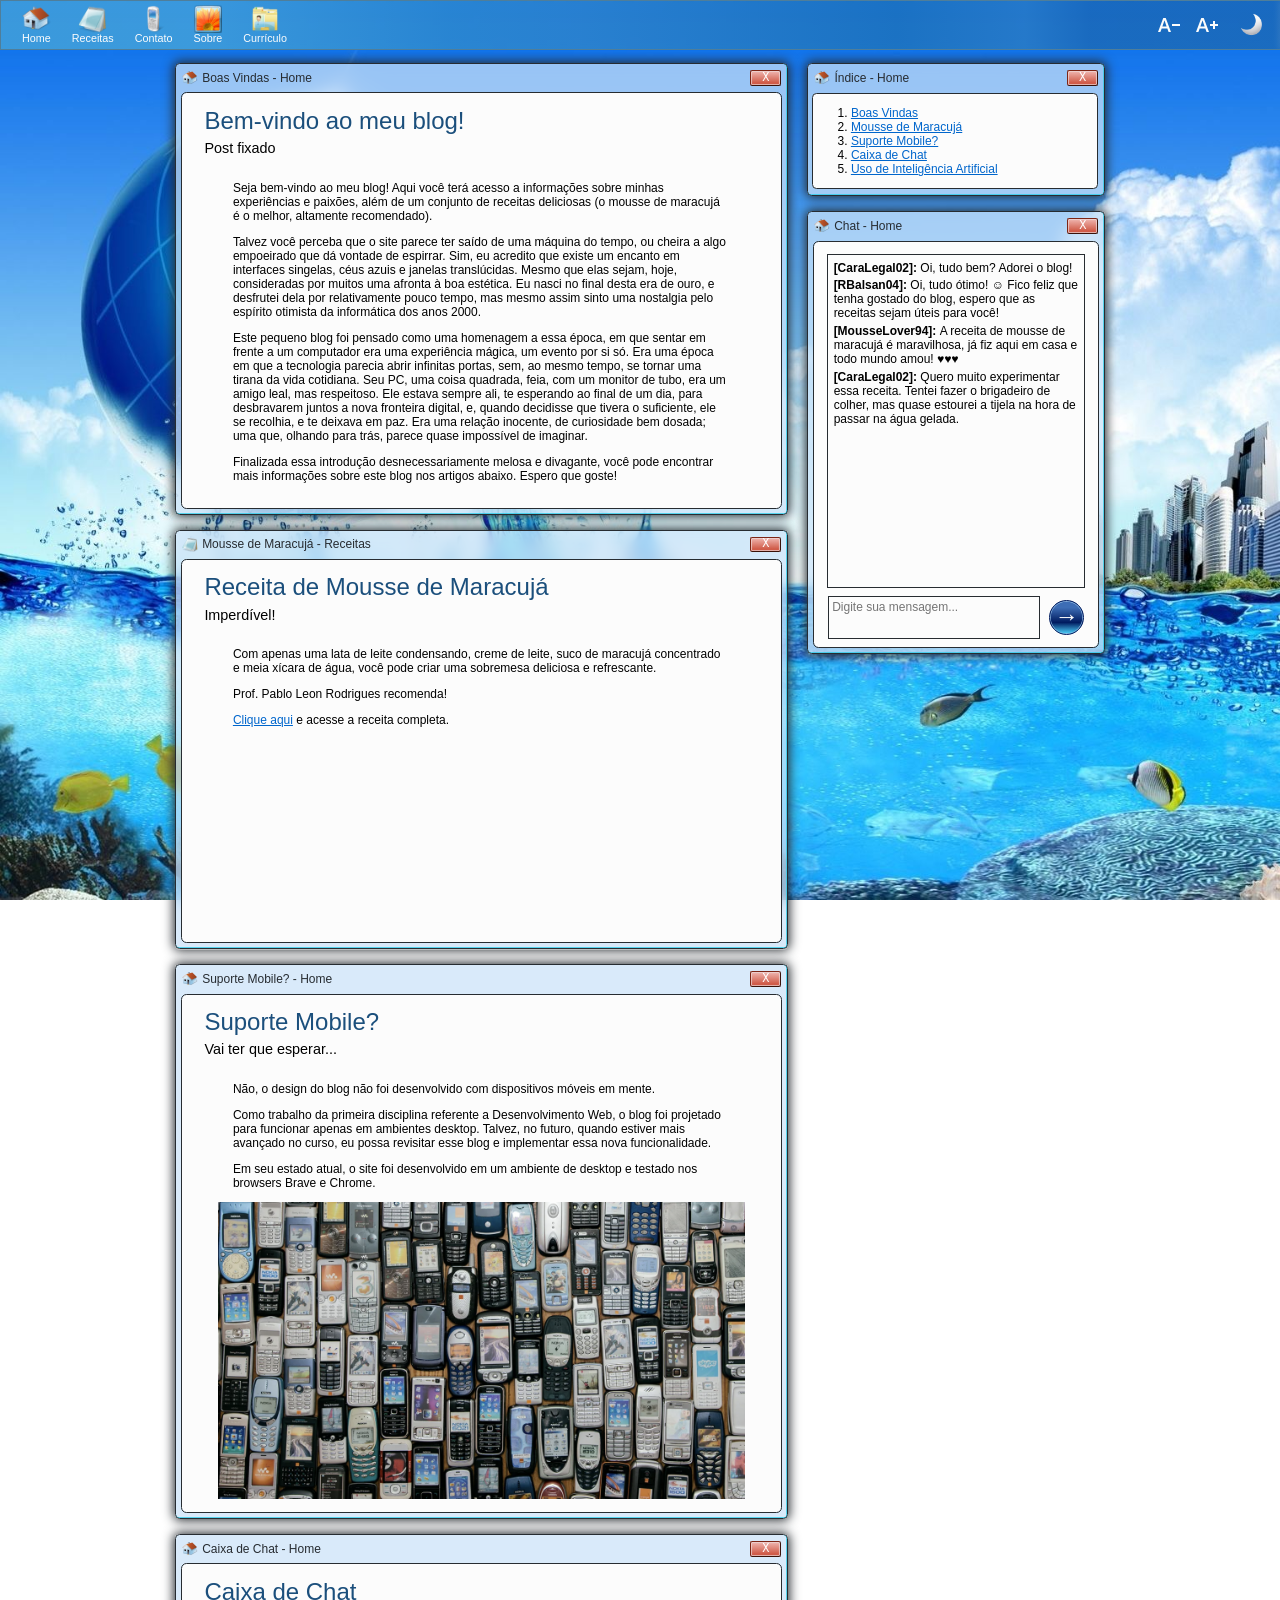
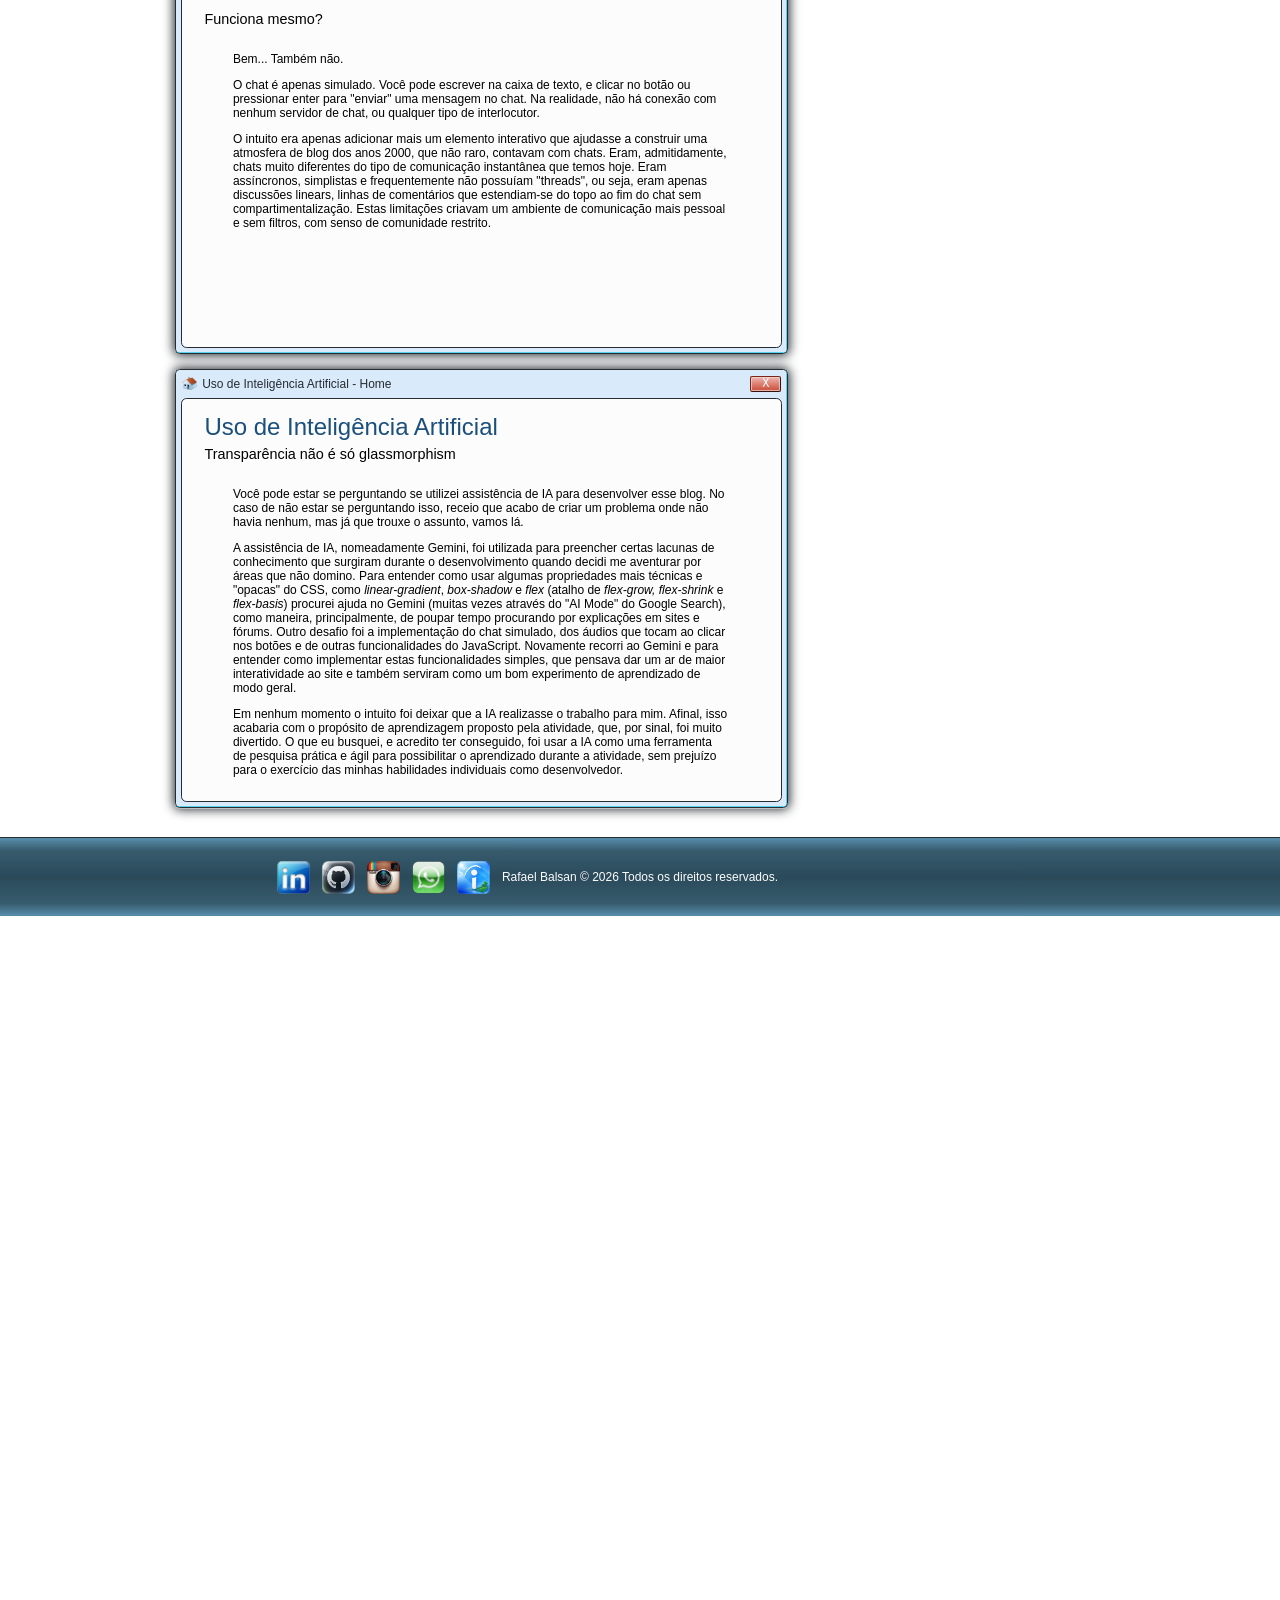
<file: index.html>
<!doctype html>
<html lang="en">
  <head>
    <meta charset="UTF-8" />
    <meta name="viewport" content="width=device-width, initial-scale=1.0" />
    <title>Home</title>
    <link rel="icon" href="assets/multimedia/icons/home.png">
    <link rel="stylesheet" href="css/style.min.css" id="stylesheet">
    <script src="js/script.js" defer></script>
    <!-- 
    • Página inicial com uma breve introdução ao blog.
    • Uma seção de “Últimas Postagens” (pode ser estática, simulando um feed). 
    -->
  </head>

  <body>
    <nav class="menu-nav">
      <span>
            <a href="index.html" class="icone-nav"><img src="assets/multimedia/icons/home.png" alt="Icone Home" class="img-nav">
            <figcaption class="link-nav">Home</figcaption></a>

            <a href="./pages/receitas.html" class="icone-nav"><img src="assets/multimedia/icons/receitas.png" alt="Icone Receitas" class="img-nav">
            <figcaption class="link-nav">Receitas</figcaption></a>

            <a href="./pages/contact.html" class="icone-nav"><img src="assets/multimedia/icons/contact.png" alt="Icone Contato" class="img-nav">
            <figcaption class="link-nav">Contato</figcaption></a>

            <a href="./pages/about.html" class="icone-nav"><img src="assets/multimedia/icons/about.png" alt="Icone Sobre" class="img-nav">
            <figcaption class="link-nav">Sobre</figcaption></a>
              
            <a href="./pages/curriculum.html" class="icone-nav"><img src="assets/multimedia/icons/curriculum.png" alt="Icone Curriculo" class="img-nav">
            <figcaption class="link-nav">Currículo</figcaption></a>
      </span>
      <span>
        <button class="botao-fonte" id="diminuirFonte"><img src="assets/multimedia/icons/text-decrease.svg" style="width: 32px; height: 32px;" alt="Diminuir Fonte"></button>
        <button class="botao-fonte" id="aumentarFonte"><img src="assets/multimedia/icons/text-increase.svg" style="width: 32px; height: 32px;" alt="Aumentar Fonte"></button>
        <button class="trocar-tema"><img src="assets/multimedia/icons/lightmode.png" id="icone-trocar-tema" alt="Trocar Tema"></button>
      </span>
    </nav>

      <main>
        <div class="caixa-sombra" id="post1">
          <div class="caixa-vidro">
            <div class="header-vidro">
              <span class="header-texto">
                <img src="assets/multimedia/icons/home.png" alt="Icone Home">
                Boas Vindas - Home</span>
              <button class="botao-exit" onclick="errorSFX()">X</button>
            </div>
            <div class="caixa">
              <h1>Bem-vindo ao meu blog!</h1>
              <h2>Post fixado</h2>
              <p>
                Seja bem-vindo ao meu blog! Aqui você terá acesso a informações sobre minhas experiências e paixões, além de um conjunto de receitas deliciosas 
                (o mousse de maracujá é o melhor, altamente recomendado).
              </p>
              <p>
                Talvez você perceba que o site parece ter saído de uma máquina do tempo, ou cheira a algo empoeirado que dá vontade de espirrar. Sim, eu acredito 
                que existe um encanto em interfaces singelas, céus azuis e janelas translúcidas. Mesmo que elas sejam, hoje, consideradas por muitos uma afronta à 
                boa estética. Eu nasci no final desta era de ouro, e desfrutei dela por relativamente pouco tempo, mas mesmo assim sinto uma nostalgia pelo espírito 
                otimista da informática dos anos 2000.
              </p>
              <p>
                Este pequeno blog foi pensado como uma homenagem a essa época, em que sentar em frente a um computador era uma experiência mágica, um evento por si só. 
                Era uma época em que a tecnologia parecia abrir infinitas portas, sem, ao mesmo tempo, se tornar uma tirana da vida cotidiana. Seu PC, uma coisa 
                quadrada, feia, com um monitor de tubo, era um amigo leal, mas respeitoso. Ele estava sempre ali, te esperando ao final de um dia, para desbravarem juntos 
                a nova fronteira digital, e, quando decidisse que tivera o suficiente, ele se recolhia, e te deixava em paz. Era uma relação inocente, de curiosidade bem 
                dosada; uma que, olhando para trás, parece quase impossível de imaginar.
              </p>
              <p>
                Finalizada essa introdução desnecessariamente melosa e divagante, você pode encontrar mais informações sobre este blog nos artigos abaixo. Espero que goste!
              </p>
            </div>
          </div>
        </div>

        <div class="caixa-sombra" id="post2">
          <div class="caixa-vidro">
            <div class="header-vidro">
              <span class="header-texto">
                <img src="assets/multimedia/icons/receitas.png" alt="Icone Receitas">
                Mousse de Maracujá - Receitas</span>
              <button class="botao-exit" onclick="errorSFX()">X</button>
            </div>
            <div class="caixa">
              <h1>Receita de Mousse de Maracujá</h1>
              <h2>Imperdível!</h2>
              <p>
                Com apenas uma lata de leite condensando, creme de leite, suco de maracujá concentrado e meia xícara de água, você pode criar uma sobremesa deliciosa e refrescante.
              </p>
              <p>
                Prof. Pablo Leon Rodrigues recomenda!
              </p>
              <p>
                <a href="./pages/receita-mousse.html">Clique aqui</a> e acesse a receita completa.
              </p>
            </div>
          </div>
        </div>

        <div class="caixa-sombra" id="post3">
          <div class="caixa-vidro">
            <div class="header-vidro">
              <span class="header-texto">
                <img src="assets/multimedia/icons/home.png" alt="Icone Home">
                Suporte Mobile? - Home</span>
              <button class="botao-exit" onclick="errorSFX()">X</button>
            </div>
            <div class="caixa">
              <h1>Suporte Mobile?</h1>
              <h2>Vai ter que esperar...</h2>
              <p>Não, o design do blog não foi desenvolvido com dispositivos móveis em mente.</p>
              <p>Como trabalho da primeira disciplina referente a Desenvolvimento Web, o blog foi projetado para funcionar apenas em ambientes desktop. Talvez, no futuro, 
                quando estiver mais avançado no curso, eu possa revisitar esse blog e implementar essa nova funcionalidade.</p>
              <p>Em seu estado atual, o site foi desenvolvido em um ambiente de desktop e testado nos browsers Brave e Chrome.</p>
              <img src="./assets/multimedia/img/celular.jpg" alt="Celular" class="img-caixa">
            </div>
          </div>
        </div>

        <div class="caixa-sombra" id="post4">
          <div class="caixa-vidro">
            <div class="header-vidro">
              <span class="header-texto">
                <img src="assets/multimedia/icons/home.png" alt="Icone Home">
                Caixa de Chat - Home</span>
              <button class="botao-exit" onclick="errorSFX()">X</button>
            </div>
            <div class="caixa">
              <h1>Caixa de Chat</h1>
              <h2>Funciona mesmo?</h2>
              <p>Bem... Também não.</p>
              <p>O chat é apenas simulado. Você pode escrever na caixa de texto, e clicar no botão ou pressionar enter para "enviar" uma mensagem no chat. Na realidade, não há conexão 
                com nenhum servidor de chat, ou qualquer tipo de interlocutor.</p>
              <p>O intuito era apenas adicionar mais um elemento interativo que ajudasse a construir uma atmosfera de blog 
                dos anos 2000, que não raro, contavam com chats. Eram, admitidamente, chats muito diferentes do tipo de comunicação instantânea que temos hoje. Eram assíncronos, 
                simplistas e frequentemente não possuíam "threads", ou seja, eram apenas discussões linears, linhas de comentários que estendiam-se do topo ao fim do chat sem 
                compartimentalização. Estas limitações criavam um ambiente de comunicação mais pessoal e sem filtros, com senso de comunidade restrito.</p>
            </div>
          </div>
        </div>

        <div class="caixa-sombra" id="post5">
          <div class="caixa-vidro">
            <div class="header-vidro">
              <span class="header-texto">
                <img src="assets/multimedia/icons/home.png" alt="Icone Home">
                Uso de Inteligência Artificial - Home</span>
              <button class="botao-exit" onclick="errorSFX()">X</button>
            </div>
            <div class="caixa">
              <h1>Uso de Inteligência Artificial</h1>
              <h2>Transparência não é só glassmorphism</h2>
              <p>Você pode estar se perguntando se utilizei assistência de IA para desenvolver esse blog. No caso de não estar se perguntando isso, receio que acabo de criar um problema onde 
                não havia nenhum, mas já que trouxe o assunto, vamos lá.</p>
              <p>A assistência de IA, nomeadamente Gemini, foi utilizada para preencher certas lacunas de conhecimento que surgiram durante o desenvolvimento quando decidi me aventurar 
                por áreas que não domino. Para entender como usar algumas propriedades mais técnicas e "opacas" do CSS, como <i>linear-gradient</i>, <i>box-shadow</i> e <i>flex</i> (atalho de 
                <i>flex-grow, flex-shrink</i> e <i>flex-basis</i>) procurei ajuda no Gemini (muitas vezes através do "AI Mode" do Google Search), como maneira, principalmente, de poupar tempo 
                procurando por explicações em sites e fórums. Outro desafio foi a implementação do chat simulado, dos áudios que tocam ao clicar nos botões e de outras funcionalidades do 
                JavaScript. Novamente recorri ao Gemini e para entender como implementar estas funcionalidades simples, que pensava dar um ar de maior interatividade ao site e também serviram 
                como um bom experimento de aprendizado de modo geral.</p>
              <p>Em nenhum momento o intuito foi deixar que a IA realizasse o trabalho para mim. Afinal, isso acabaria com o propósito de aprendizagem proposto pela atividade, que, por sinal, 
                foi muito divertido. O que eu busquei, e acredito ter conseguido, foi usar a IA como uma ferramenta de pesquisa prática e ágil para possibilitar o aprendizado durante a 
                atividade, sem prejuízo para o exercício das minhas habilidades individuais como desenvolvedor.</p>
            </div>
          </div>
        </div>
      </main>

      <aside>
        <div class="aside-sombra">
          <div class="caixa-vidro" style="width: 397px;">
            <div class="header-vidro">
              <span class="header-texto">
              <img src="assets/multimedia/icons/home.png" alt="Icone Home">
              Índice - Home</span>
              <button class="botao-exit" onclick="errorSFX()">X</button>
            </div>
            <div class="aside-indice">
              <ol>
                <li><a href="#post1">Boas Vindas</a></li>
                <li><a href="#post2">Mousse de Maracujá</a></li>
                <li><a href="#post3">Suporte Mobile?</a></li>
                <li><a href="#post4">Caixa de Chat</a></li>
                <li><a href="#post5">Uso de Inteligência Artificial</a></li>
              </ol>
            </div>
          </div>
        </div>

        <div class="aside-sombra" style="margin-top: 0;">
          <div class="caixa-vidro">
            <div class="header-vidro">
              <span class="header-texto">
              <img src="assets/multimedia/icons/home.png" alt="Icone Home">
              Chat - Home</span>
              <button class="botao-exit" onclick="errorSFX()">X</button>
            </div>
            <div class="aside-caixa">
              <div id="caixa-chat"> 
                <p><b>[CaraLegal02]: </b> Oi, tudo bem? Adorei o blog!<br></p>
                <p><b>[RBalsan04]: </b> Oi, tudo ótimo! ☺ Fico feliz que tenha gostado do blog, espero que as receitas sejam úteis para você!<br></p>
                <p><b>[MousseLover94]: </b> A receita de mousse de maracujá é maravilhosa, já fiz aqui em casa e todo mundo amou! ♥♥♥  <br></p>
                <p><b>[CaraLegal02]: </b> Quero muito experimentar essa receita. Tentei fazer o brigadeiro de colher, mas quase estourei a tijela na hora de passar na água gelada.</p>
              </div>
              <div id="interface-chat">
                <textarea id="digitar-chat" placeholder="Digite sua mensagem..."></textarea>
                <button onclick="adicionarMensagem();" id="enviar-chat">→</button>
              </div>
            </div>
          </div>
        </div>
      </aside>

      <footer>
        <div class="footer">
          <div class="footer-conteudo">
            <div class="footer-link">
              <a href="https://www.linkedin.com/in/rafael-balsan-80b7072b7/" target="_blank"><img src="./assets/multimedia/icons/linkedin.png" alt="LinkedIn" class="icone-footer"></a>
              <a href="https://github.com/185394Upf" target="_blank"><img src="./assets/multimedia/icons/github.png" alt="GitHub" class="icone-footer"></a>
              <a href="https://www.instagram.com/rafael.balsan/" target="_blank"><img src="./assets/multimedia/icons/instagram.png" alt="Instagram" class="icone-footer"></a>
              <a href="pages/aviso.html" target="_blank"><img src="./assets/multimedia/icons/whatsapp.png" alt="WhatsApp" class="icone-footer"></a>
              <a href="https://profile.indeed.com/p/rafaelb-m2kbxpz" target="_blank"><img src="./assets/multimedia/icons/indeed.png" alt="Indeed" class="icone-footer"></a>
            </div>
            <div class="footer-texto">
              Rafael Balsan © 2026 Todos os direitos reservados.
            </div>
          </div>
        </div>
      </footer>
  </body>
</html>
</file>
<file: css/style.min.css>
html{font-size:100%;--texto:#000000;--plano-de-fundo:url('../assets/multimedia/img/pagebg.jpeg');--titulo:#1B4F7C;--link:#0066CC;--link-visitado:#800080;--fundo-caixa:#FCFCFC;--outline-caixa:#272C31;--brilho-caixa:#2DCCE9;--texto-header-caixa:#272C31;--vidro-caixa:rgb(203, 226, 248, 0.72);--sombra-caixa:#272C31;--gradiente-navbar:linear-gradient(to right,
    rgb(74, 167, 215, 0.75) 15%,
    rgb(50, 140, 202, 0.75) 35%,
    rgb(50, 134, 199, 0.75) 45%,
    rgb(32, 115, 182, 0.75) 70%,
    rgb(45, 124, 191, 0.75) 80%,
    rgb(30, 105, 177, 0.75) 85%);--link-navbar:#FCFCFC;--outline-navbar:#4F7E9A;--icone-trocar-tema:url('../assets/multimedia/icons/lightmode.png');--gradiente-footer:linear-gradient(to bottom,
    rgb(80, 135, 165, 0.97) 1%,
    rgb(55, 92, 110, 1) 16%,
    rgb(42, 74, 90, 1) 50%,
    rgb(55, 92, 110, 1) 84%,
    rgba(80, 135, 165, 0.97) 99%);--texto-footer:#FCFCFC;--outline-footer:#272C31;--texto-exit:#FFFFFF;--brilho-exit:rgb(237, 216, 215);--gradiente-exit:linear-gradient(to bottom,
    rgb(239, 181, 175) 1%,
    rgb(202, 74, 53)
    );--gradiente-exit-active:linear-gradient(to bottom,
    rgb(202, 74, 53) 1%,
    rgb(239, 181, 175)
    );--outline-exit-claro:rgb(125, 37, 21);--outline-exit-escuro:rgb(58, 18, 9);--brilho-download:rgb(181, 230, 255);--gradiente-download:linear-gradient(to bottom,
    rgb(74, 167, 215) 30%,
    rgb(30, 105, 177)
    );--gradiente-download-active:linear-gradient(to bottom,
    rgb(30, 105, 177) 30%,
    rgb(74, 167, 215)
    );--conteudo-chat:#FCFCFC;--gradiente-chat:linear-gradient(to bottom,
    #3D6DB5 20%,
    #001B5F 65%,
    #4CD5FF 100%);--brilho-chat:#91BBE3;--outline-chat:#001B5F;--brilho-chat-hover:#4CD5FF;--outline-chat-hover:#11348d;--fundo-form:#D9E4F1;--gradiente-form:linear-gradient(to bottom,
    #D9E4F1,
    #FCFCFC
    );--outline-form:#8E9CAD;--brilho-form:#FCFCFC;--gradiente-enviar:linear-gradient(to bottom,
    #FEE4C8,
    #FFCF6D
    );--brilho-enviar:#FFF0CF;--outline-enviar:#FFDB00;--gradiente-enviar-active:linear-gradient(to bottom,
    #F5C97C,
    #F2BC5A
    );--brilho-enviar-active:#FAE1B2;--outline-enviar-active:#C29B29}body{display:flex;flex-wrap:wrap;margin:0;padding:0;min-height:100vh;box-sizing:border-box;width:auto;min-width:auto;align-items:flex-start;justify-content:center;background-image:var(--plano-de-fundo);background-repeat:no-repeat;background-size:cover;background-attachment:fixed;color:var(--texto);font-family:'Segoe UI',Tahoma,Geneva,Verdana,sans-serif;position:relative;padding-bottom:144px}.modoEscuro{--texto:#e0e0e0;--plano-de-fundo:url('../assets/multimedia/img/darkaero.jpg');--titulo:#00A7D0;--link:#00FF00;--link-visitado:#3c9240;--fundo-caixa:#161414;--outline-caixa:#797979;--brilho-caixa:rgb(68, 68, 68);--texto-header-caixa:#E0E0E0;--vidro-caixa:linear-gradient(to right,
    rgb(121, 121, 121, 0.5) 1%,
    rgb(68, 68, 68, 0.5) 50%,
    rgb(121, 121, 121, 0.5) 99%);--sombra-caixa:rgb(22, 20, 20);--gradiente-navbar:linear-gradient(to right,
    rgb(121, 121, 121, 0.5) 10%,
    rgb(72, 72, 72, 0.5) 30%,
    rgb(68, 68, 68, 0.5) 45%,
    rgb(30, 30, 30, 0.5) 65%,
    rgb(68, 68, 68, 0.5) 78%,
    rgb(12, 12, 12, 0.5) 88%);--link-navbar:#e0e0e0;--outline-navbar:#797979;--icone-trocar-tema:url('../assets/multimedia/icons/darkmode.png');--gradiente-footer:linear-gradient(to bottom,
    rgb(68, 68, 68, 0.97) 1%,
    rgb(30, 30, 30, 1) 17%,
    rgb(12, 12, 12, 1) 50%,
    rgb(30, 30, 30, 1) 84%,
    rgb(68, 68, 68, 0.97) 99%);--texto-footer:#e0e0e0;--outline-footer:rgb(12,12,12);--texto-exit:#E0E0E0;--brilho-exit:rgb(68, 68, 68);--gradiente-exit:none;--gradiente-exit-active:linear-gradient(to bottom,
    rgb(68, 68, 68, 0.5) 1%,
    rgb(121, 121, 121, 0.5)
    );--outline-exit-claro:rgb(156, 156, 156);--outline-exit-escuro:rgb(121, 121, 121);--brilho-download:rgb(181, 255, 181);--gradiente-download:linear-gradient(to bottom,
    #03DC03 30%,
    #0a7c0d
    );--gradiente-download-active:linear-gradient(to bottom,
    #0a7c0d 30%,
    #03DC03
    );--conteudo-chat:#FCFCFC;--gradiente-chat:linear-gradient(to bottom,
    #337234 20%,
    #0a7c0d 65%,
    #03DC03 100%);--brilho-chat:rgb(181, 255, 181);--outline-chat:#0a7c0d;--brilho-chat-hover:#03DC03;--outline-chat-hover:#1a961e;--fundo-form:#161414;--gradiente-form:linear-gradient(to bottom,
    #161414,
    #323234
    );--outline-form:rgb(22, 20, 20);--brilho-form:rgb(121, 121, 121);--gradiente-enviar:linear-gradient(to bottom,
    rgb(121, 121, 121),
    rgb(68, 68, 68)
    );--brilho-enviar:rgb(224, 224, 224);--outline-enviar:rgb(156, 156, 156);--gradiente-enviar-active:linear-gradient(to bottom,
    rgb(101, 101, 101),
    rgb(48, 48, 48)
    );--brilho-enviar-active:rgb(184, 184, 184);--outline-enviar-active:rgb(116, 116, 116)}b{font-weight:600}h1{font-family:'Segoe UI',Tahoma,Geneva,Verdana,sans-serif;font-weight:500;font-size:2rem;text-align:left;color:var(--titulo);margin-left:13px;margin-top:18px;margin-right:55px;margin-bottom:7px}h2{font-family:'Segoe UI',Tahoma,Geneva,Verdana,sans-serif;font-weight:400;font-size:1.2rem;text-align:left;margin-left:13px;margin-top:0;margin-right:55px;margin-bottom:33px}p{font-family:'Segoe UI',Tahoma,Geneva,Verdana,sans-serif;text-align:left;font-size:1rem;margin-left:51px;margin-top:0;margin-right:55px}.caixa-larga>p,.caixa>p,blockquote,cite,li,q{font-family:'Segoe UI',Tahoma,Geneva,Verdana,sans-serif;text-align:left;margin-left:51px;margin-top:0;margin-right:55px}.caixa-larga>h3,.caixa>h3,h4,h5,h6{font-family:'Segoe UI',Tahoma,Geneva,Verdana,sans-serif;text-align:left;margin-left:51px;margin-top:16px;margin-bottom:0;margin-right:55px}a{font-family:'Segoe UI',Tahoma,Geneva,Verdana,sans-serif;text-align:center;text-decoration:underline;color:var(--link)}a:visited{color:var(--link-visitado)}main{display:flex;flex-direction:column;align-items:center;gap:20px;padding-top:84px}.footer{display:flex;align-items:center;justify-content:center;position:absolute;left:0;bottom:0;width:100%;min-height:104px;background:var(--gradiente-footer);border-top:1px solid var(--outline-footer)}.footer-conteudo{display:flex;align-items:center;position:relative}.footer-texto{display:flex;align-items:center;font-family:'Segoe UI',Tahoma,Geneva,Verdana,sans-serif;font-size:1rem;width:auto;color:var(--texto-footer);margin:0}.footer-link{display:flex;align-items:center;position:absolute;right:100%}.icone-footer{width:44px;height:44px;margin-right:16px;display:block}.menu-nav{position:fixed;top:0;left:0;width:100%;height:64px;z-index:1000;display:flex;align-items:center;justify-content:space-between;background:var(--gradiente-navbar);backdrop-filter:blur(4px);border:1px solid var(--outline-navbar)}.menu-nav>span{display:flex;align-items:center}.icone-nav{display:flex;flex-direction:column;align-items:center;margin-left:28px;margin-top:6px;margin-bottom:6px;margin-right:0;text-decoration:none}.img-nav{display:block;width:38px;height:38px}.link-nav{font-family:'Segoe UI',Tahoma,Geneva,Verdana,sans-serif;text-align:center;text-decoration:none;color:var(--link-navbar);font-size:.9rem;line-height:1.1}.trocar-tema{display:flex;align-items:center;justify-content:center;margin-right:10px;width:fit-content;height:fit-content;background:0 0;border:none;box-shadow:none;cursor:pointer}#icone-trocar-tema{content:var(--icone-trocar-tema);width:53px;height:53px}.trocar-tema:active{transform:scale(.92)}.botao-fonte{display:flex;align-items:center;justify-content:center;margin-right:14px;width:fit-content;height:fit-content;background:0 0;border:none;box-shadow:none;cursor:pointer}.caixa-larga{display:flex;flex-direction:column;background-color:var(--fundo-caixa);width:1187px;max-width:100%;min-height:493px;border-radius:6px;overflow:hidden;outline:1px solid var(--outline-caixa);padding-right:17px;padding-left:17px;padding-bottom:17px;margin:0}.caixa{display:inline-flex;flex-direction:column;background-color:var(--fundo-caixa);width:765px;max-width:100%;min-height:493px;border-radius:6px;overflow:hidden;outline:1px solid var(--outline-caixa);padding-right:17px;padding-left:17px;padding-bottom:17px;margin:0}.caixa-vidro{display:flex;flex-direction:column;align-items:flex-end;max-width:100%;box-sizing:border-box;border-radius:6px;padding:8px;background:var(--vidro-caixa);backdrop-filter:blur(10px);border:1px solid var(--outline-caixa);box-shadow:inset -1px 0 0 0 var(--brilho-caixa),inset 0 -1px 0 0 var(--brilho-caixa)}.header-vidro{display:flex;justify-content:space-between;align-items:center;width:100%;margin-bottom:10px}.header-texto{display:inline-flex;align-items:center;gap:6px;color:var(--texto-header-caixa);font-size:1rem;font-family:'Segoe UI',Tahoma,Geneva,Verdana,sans-serif}.header-texto>img{width:21px;height:21px}.caixa-sombra{display:inline-block;border-radius:6px;box-shadow:0 0 14px 2px var(--sombra-caixa);max-width:95vw}aside{display:flex;flex-direction:column;align-items:center;margin-left:25px;gap:20px;align-self:stretch;position:sticky;top:0;height:fit-content}.aside-sombra{display:inline-block;border-radius:6px;box-shadow:0 0 14px 2px var(--sombra-caixa);margin-top:84px}.aside-caixa{display:flex;flex-direction:column;width:100%;max-width:345px;min-height:60vh;height:auto;border-radius:6px;overflow:hidden;background-color:var(--fundo-caixa);outline:1px solid var(--outline-caixa);padding-right:17px;padding-left:17px;margin:0}.aside-caixa>p{margin-right:0 px;margin-left:0}.img-caixa{max-width:92%;height:auto;margin:0 auto}.aside-indice{display:flex;flex-direction:column;width:100%;max-width:362px;max-height:46vh;height:auto;border-radius:6px;overflow:hidden;background-color:var(--fundo-caixa);border:1px solid var(--outline-caixa);padding-right:17px;margin:0}.aside-indice>h1{padding-left:20px}.aside-indice>ol{padding:0}.botao-exit{display:flex;align-items:center;justify-content:center;box-shadow:inset 0 0 1px 1px var(--brilho-exit);color:var(--texto-exit);width:41px;height:21px;border-radius:3px;cursor:pointer;background:var(--gradiente-exit);border-top:1px solid var(--outline-exit-claro);border-left:1px solid var(--outline-exit-claro);border-right:1px solid var(--outline-exit-escuro);border-bottom:1px solid var(--outline-exit-escuro)}.botao-exit:active{background:var(--gradiente-exit-active);border-top:1px solid var(--outline-exit-escuro);border-left:1px solid var(--outline-exit-escuro);border-right:1px solid var(--outline-exit-claro);border-bottom:1px solid var(--outline-exit-claro)}table{width:90%;border-collapse:collapse;margin-top:3px;margin-left:51px}table,td,th{border:1px solid var(--texto)}.botao-download{box-shadow:inset 0 0 3px 3px var(--brilho-download);box-shadow:0 0 4px 2px var(--sombra-caixa);width:112px;height:32px;border-radius:30px;cursor:pointer;background:var(--gradiente-download);border:0 solid #272c31;margin-left:8px}.botao-download:active{background:var(--gradiente-download-active);border-top:2px solid var(--outline-caixa);border-left:2px solid var(--outline-caixa);border-right:2px solid var(--outline-caixa);border-bottom:0 solid var(--outline-caixa)}#caixa-chat{display:flex;flex-direction:column;gap:5px;margin-top:16px;width:100%;flex-grow:1;flex-shrink:1;flex-basis:0;min-height:0;padding:8px;border:1px solid var(--outline-caixa);box-sizing:border-box;overflow-y:auto}#caixa-chat>p{margin:0}#interface-chat{display:flex;flex-direction:row;justify-content:space-around;align-items:center;gap:8px;margin-top:10px;margin-bottom:10px}#digitar-chat{width:283px;min-height:58px;padding:4px;border:1px solid var(--outline-caixa);background-color:var(--fundo-caixa);color:var(--texto);box-sizing:border-box;font-family:'Segoe UI',Tahoma,Geneva,Verdana,sans-serif;text-align:left;font-size:1rem;resize:none}#enviar-chat{width:46px;min-height:46px;border-radius:100%;box-sizing:border-box;font-size:2rem;color:var(--conteudo-chat);font-weight:900;background:var(--gradiente-chat);box-shadow:inset 0 0 0 1px var(--brilho-chat);border:1px solid var(--outline-chat);text-wrap:wrap}#enviar-chat:hover{box-shadow:inset 0 0 18px 2px var(--brilho-chat-hover);border:1px solid var(--outline-chat-hover)}#enviar-chat:active{box-shadow:inset 0 0 0 1px var(--brilho-chat);border:1px solid var(--outline-chat)}.aside-form{display:flex;flex-direction:column;width:100%;max-width:345px;min-height:55.2vh;max-height:510px;border-radius:6px;overflow:hidden;background-color:var(--fundo-form);outline:1px solid var(--outline-caixa);padding-right:17px;padding-left:17px;margin:0}.aside-form>form{display:flex;align-items:center;flex-direction:column;gap:2px}.aside-form textarea,button,input{background:var(--gradiente-form);box-shadow:inset 0 0 0 1px var(--brilho-form);border:1px solid var(--outline-form);border-radius:2px;color:var(--texto);width:345px;padding:2px;min-height:21px;font-family:monospace;font-size:1rem}.aside-form button{margin-bottom:16px}.aside-form button:hover{background:var(--gradiente-enviar);box-shadow:inset 0 0 6px 2px var(--brilho-enviar);border:1px solid var(--outline-enviar)}.aside-form button:active{background:var(--gradiente-enviar-active);box-shadow:inset 0 0 6px 2px var(--brilho-enviar-active);border:1px solid var(--outline-enviar-active)}@media screen and (max-width:1440px){html{zoom:0.75}}
</file>
